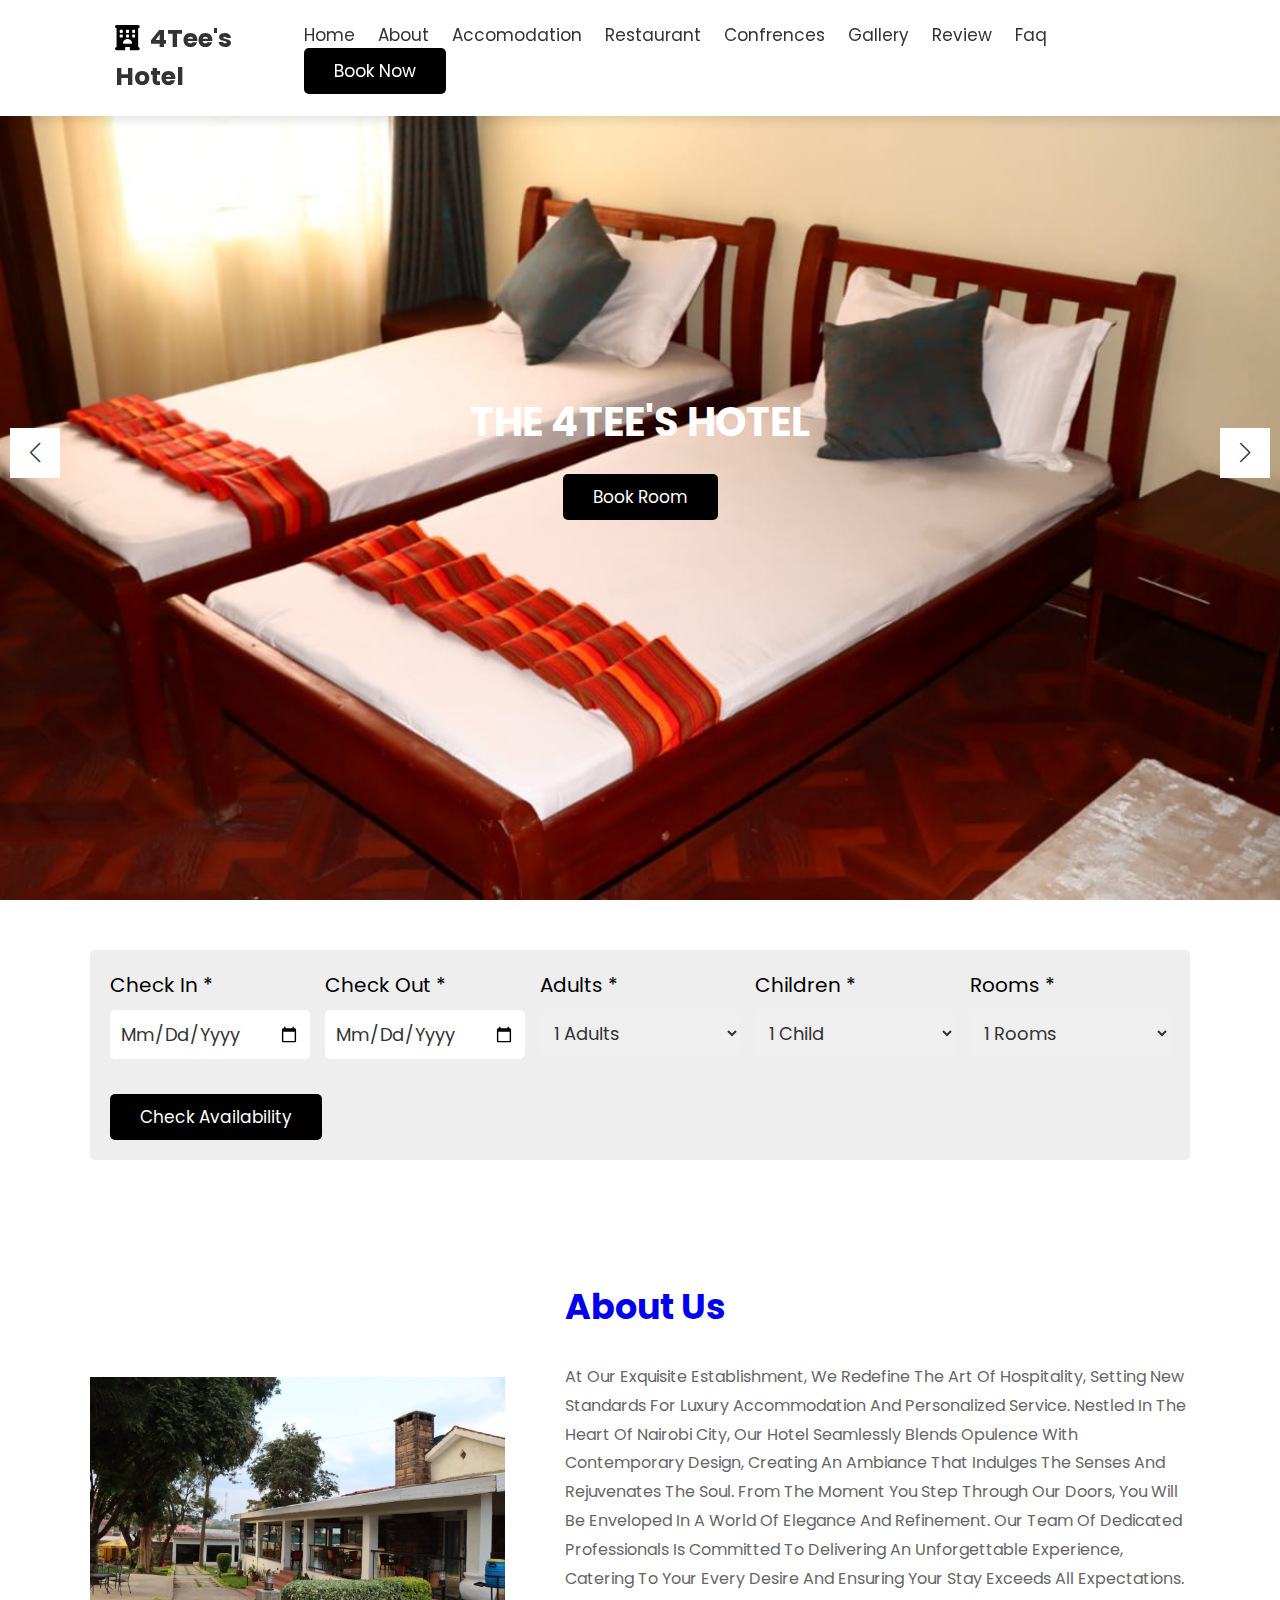
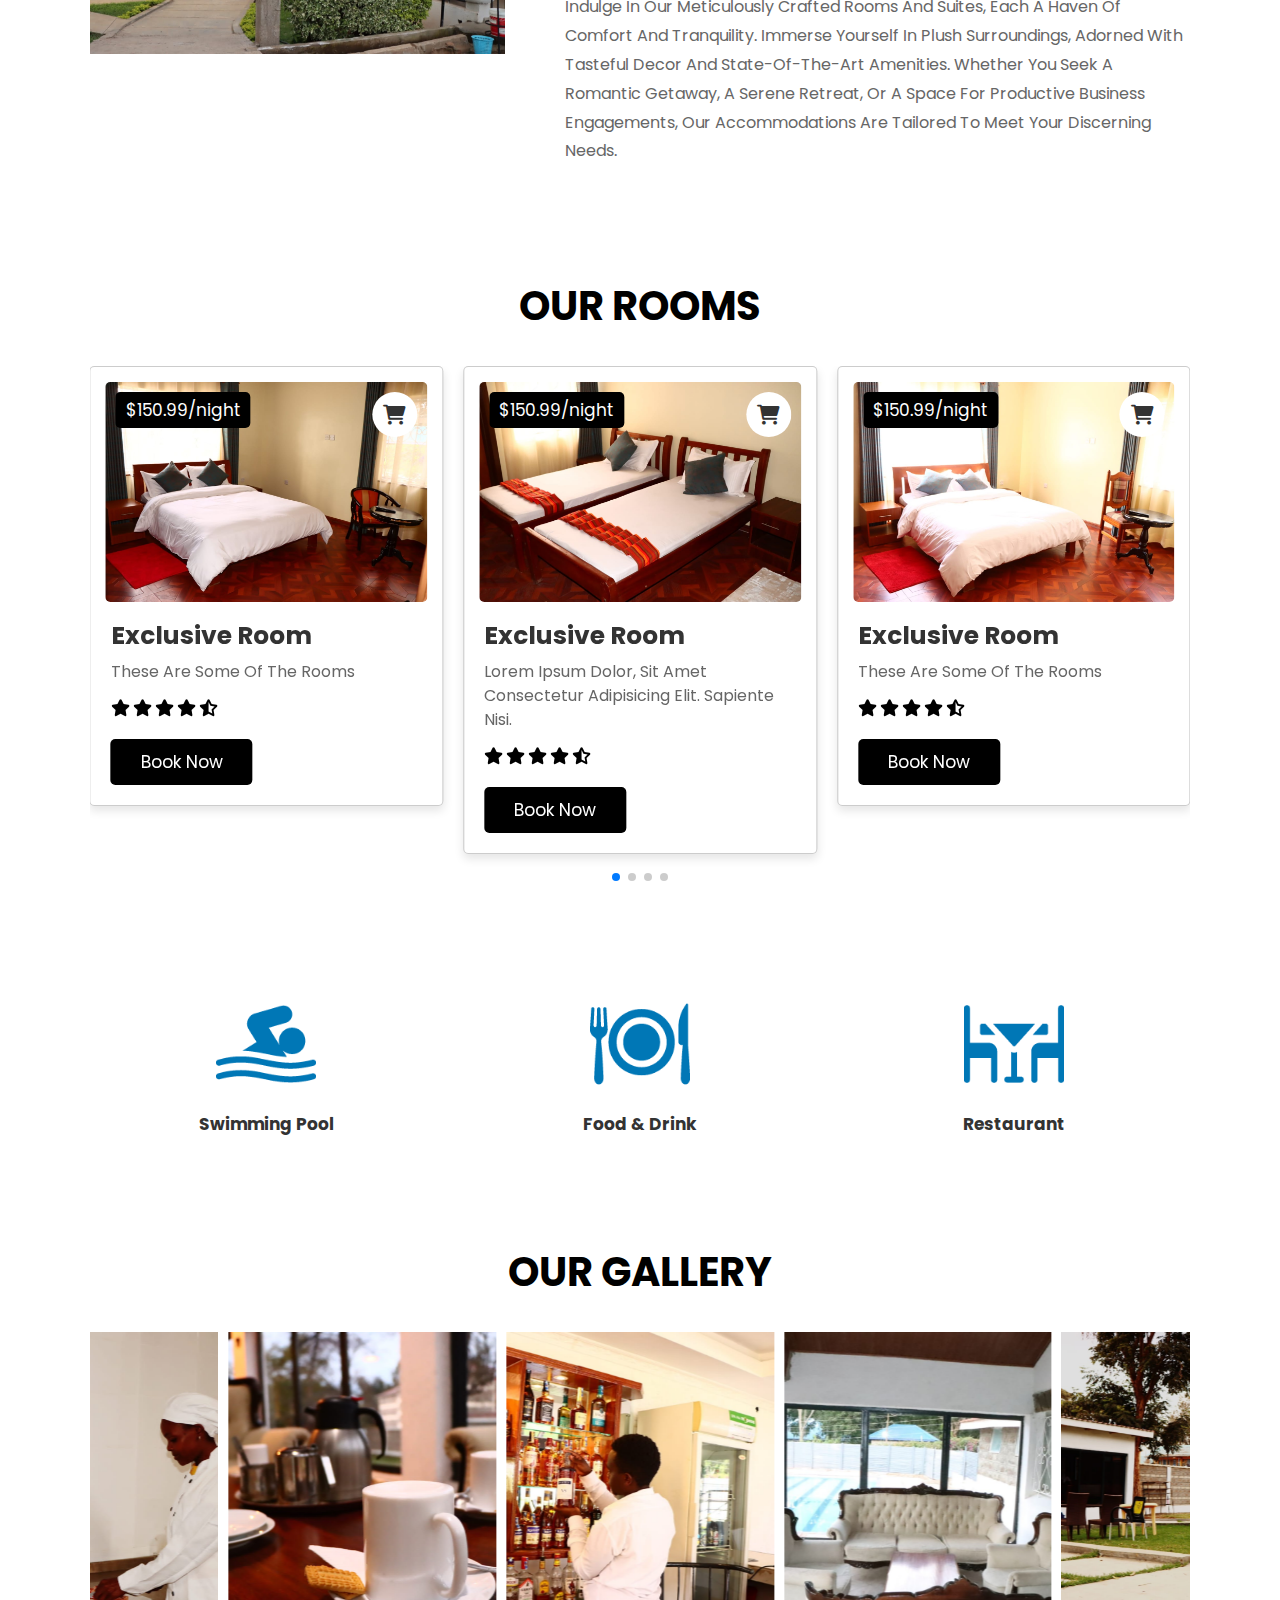
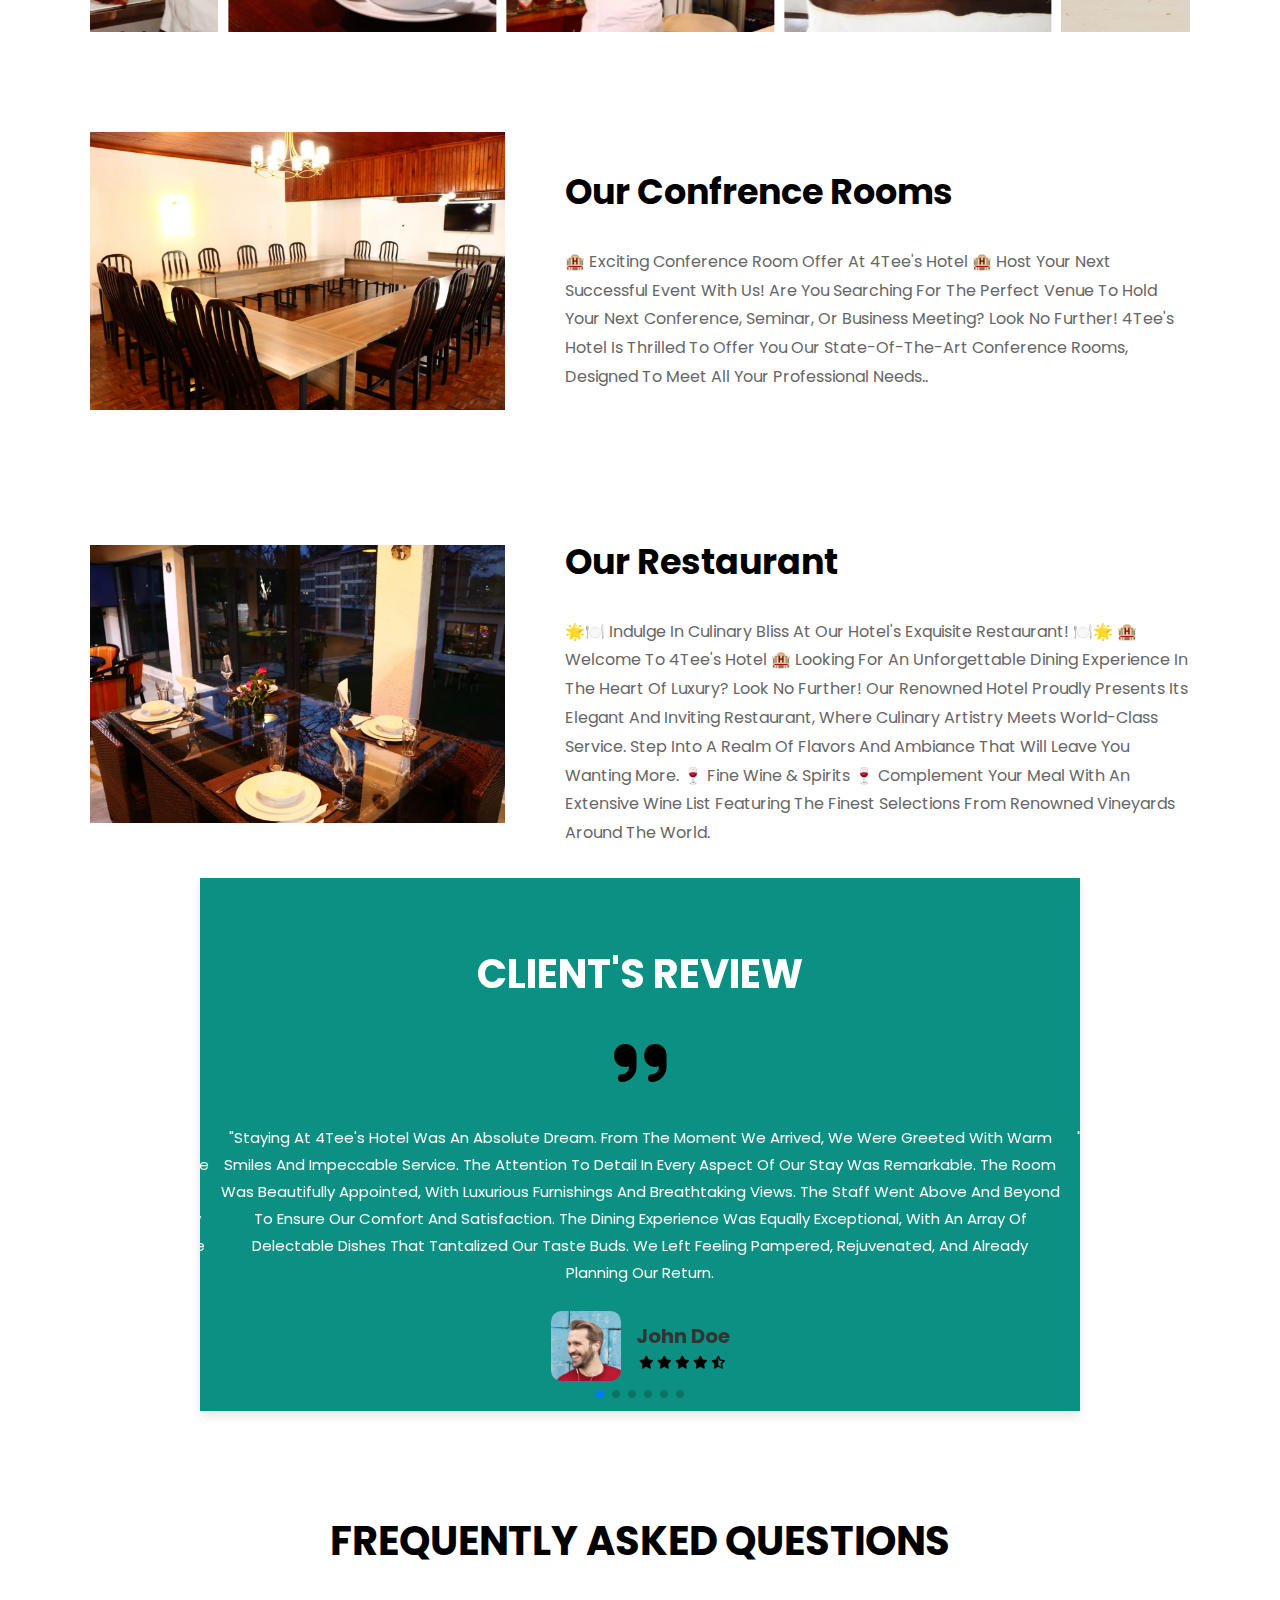
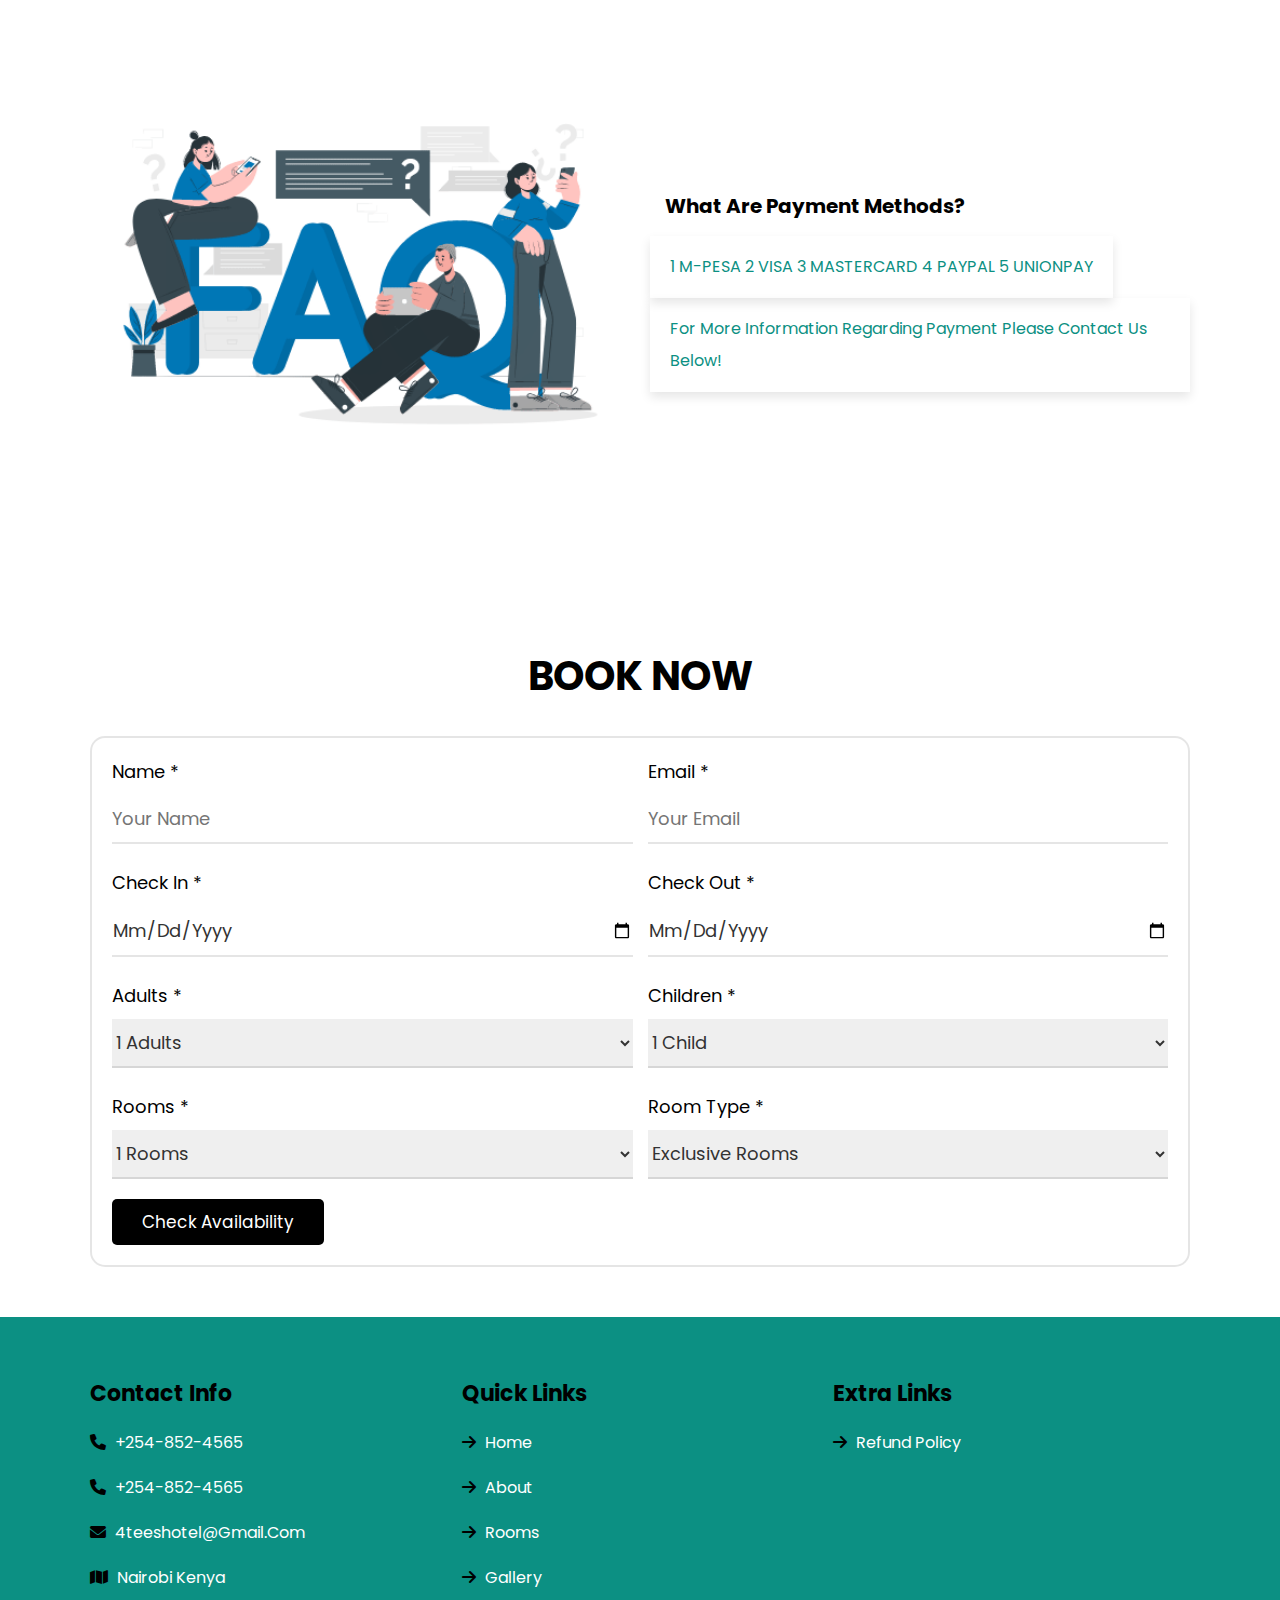
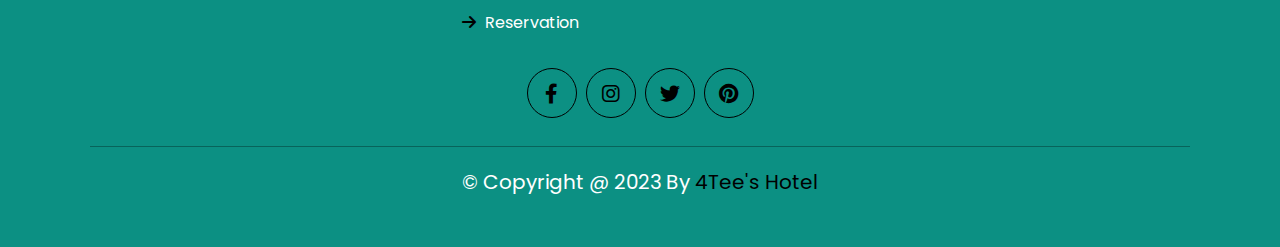
<file: index.html>
<!DOCTYPE html>
<html lang="en">
<head>
   <meta charset="UTF-8">
   <meta http-equiv="X-UA-Compatible" content="IE=edge">
   <meta name="viewport" content="width=device-width, initial-scale=1.0">
   <title>Hotel Website</title>
   <!-- font awesome cdn link  -->
   <link rel="stylesheet" href="https://cdnjs.cloudflare.com/ajax/libs/font-awesome/6.0.0/css/all.min.css">
   <!-- swiper js cdn link -->
   <link rel="stylesheet" href="https://cdn.jsdelivr.net/npm/swiper@9/swiper-bundle.min.css" />
    <!-- custom css link -->
   <link rel="stylesheet" href="style.css">
</head>
<body>

   <!-- header -->

   <header class="header">

      <a href="#" class="logo"> <i class="fas fa-hotel"></i> 4Tee's Hotel</a>

      <nav class="navbar">
         <a href="index.html">home</a>
         <a href="about.html">about</a>
         <a href="rooms.html">accomodation</a>
         <a href="index.html#restaurant">restaurant</a>
         <a href="index.html#confrences">confrences</a>
         <a href="gallery.html">gallery</a>
         <a href="index.html#review">review</a>
         <a href="index.html#faq">faq</a>
         <a href="reservation.html" class="btn"> book now</a>
      </nav>

      <div id="menu-btn" class="fas fa-bars"></div>

   </header>

   <!-- end -->

   <!-- home -->

   <section class="home" id="home">

      <div class="swiper home-slider">

         <div class="swiper-wrapper">

            <div class="swiper-slide slide" style="background: url(images/home-slide1.jpg) no-repeat;">
               <div class="content">
                  <h3>The 4Tee's Hotel</h3>
                  <a href="#" class="btn"> Book Room</a>
               </div>
            </div>

            <div class="swiper-slide slide" style="background: url(images/home-slide2.jpg) no-repeat;">
               <div class="content">
                  <h3>The 4Tee's Hotel</h3>
                  <a href="#" class="btn"> Book Room</a>
               </div>
            </div>

            <div class="swiper-slide slide" style="background: url(images/home-slide3.jpg) no-repeat;">
               <div class="content">
                  <h3>The 4Tee's Hotel</h3>
                  <a href="#" class="btn"> Book Room</a>
               </div>
            </div>

            <div class="swiper-slide slide" style="background: url(images/home-slide4.jpg) no-repeat;">
               <div class="content">
                  <h3>The 4Tee's Hotel</h3>
                  <a href="#" class="btn"> Book Room</a>
               </div>
            </div>

         </div>

         <div class="swiper-button-next"></div>
         <div class="swiper-button-prev"></div>

      </div>

   </section>

   <!-- end -->

   <!-- availability -->

   <section class="availability">

      <form action="">

         <div class="box">
            <p>check in <span>*</span></p>
            <input type="date" class="input">
         </div>

         <div class="box">
            <p>check out <span>*</span></p>
            <input type="date" class="input">
         </div>

         <div class="box">
            <p>adults <span>*</span></p>
            <select name="adults" id="" class="input">
               <option value="1">1 adults</option>
               <option value="2">2 adults</option>
               <option value="3">3 adults</option>
               <option value="4">4 adults</option>
               <option value="5">5 adults</option>
               <option value="6">6 adults</option>
            </select>
         </div>

         <div class="box">
            <p>children <span>*</span></p>
            <select name="child" id="" class="input">
               <option value="1">1 child</option>
               <option value="2">2 child</option>
               <option value="3">3 child</option>
               <option value="4">4 child</option>
               <option value="5">5 child</option>
               <option value="6">6 child</option>
            </select>
         </div>

         <div class="box">
            <p>rooms <span>*</span></p>
            <select name="rooms" id="" class="input">
               <option value="1">1 rooms</option>
               <option value="2">2 rooms</option>
               <option value="3">3 rooms</option>
               <option value="4">4 rooms</option>
               <option value="5">5 rooms</option>
               <option value="6">6 rooms</option>
            </select>
         </div>

         <input type="submit" value="check availability" class="btn">

      </form>

   </section>

   <!-- end -->


   <!-- about -->

   <section class="about" id="about">

      <div class="row">

         <div class="image">
            <img src="images\PHOTO-2023-07-20-13-29-14.jpg" alt="">
         </div>

         <div class="content">
            <h3><a href="about.html">about us</a></h3>
           <p>At our exquisite establishment, we redefine the art of hospitality, setting new standards for luxury accommodation and personalized service. Nestled in the heart of Nairobi City, our hotel seamlessly blends opulence with contemporary design, creating an ambiance that indulges the senses and rejuvenates the soul.

            From the moment you step through our doors, you will be enveloped in a world of elegance and refinement. Our team of dedicated professionals is committed to delivering an unforgettable experience, catering to your every desire and ensuring your stay exceeds all expectations.
            
            Indulge in our meticulously crafted rooms and suites, each a haven of comfort and tranquility. Immerse yourself in plush surroundings, adorned with tasteful decor and state-of-the-art amenities. Whether you seek a romantic getaway, a serene retreat, or a space for productive business engagements, our accommodations are tailored to meet your discerning needs.</p>
         </div>

      </div>

   </section>

   <!-- end -->

   <!-- room -->

   <section class="accomodation" id="accomodation">

      <h1 class="heading">our rooms</h1>

      <div class="swiper room-slider">

         <div class="swiper-wrapper">

            <div class="swiper-slide slide">
               <div class="image">
                  <span class="price">$150.99/night</span>
                  <img src="images/home-slide1.jpg" alt="">
                  <a href="#" class="fas fa-shopping-cart"></a>
               </div>
               <div class="content">
                  <h3>exclusive room</h3>
                  <p>Lorem ipsum dolor, sit amet consectetur adipisicing elit. Sapiente nisi.</p>
                  <div class="stars">
                     <i class="fas fa-star"></i>
                     <i class="fas fa-star"></i>
                     <i class="fas fa-star"></i>
                     <i class="fas fa-star"></i>
                     <i class="fas fa-star-half-alt"></i>
                  </div>
                  <a href="#" class="btn">book now</a>
               </div>
            </div>

            <div class="swiper-slide slide">
               <div class="image">
                  <span class="price">$150.99/night</span>
                  <img src="images/home-slide2.jpg" alt="">
                  <a href="#" class="fas fa-shopping-cart"></a>
               </div>
               <div class="content">
                  <h3>exclusive room</h3>
                  <p>These are some of the rooms</p>
                  <div class="stars">
                     <i class="fas fa-star"></i>
                     <i class="fas fa-star"></i>
                     <i class="fas fa-star"></i>
                     <i class="fas fa-star"></i>
                     <i class="fas fa-star-half-alt"></i>
                  </div>
                  <a href="#" class="btn">book now</a>
               </div>
            </div>

            <div class="swiper-slide slide">
               <div class="image">
                  <span class="price">$150.99/night</span>
                  <img src="images/home-slide3.jpg" alt="">
                  <a href="#" class="fas fa-shopping-cart"></a>
               </div>
               <div class="content">
                  <h3>exclusive room</h3>
                  <p>These are some of the rooms</p>
                  <div class="stars">
                     <i class="fas fa-star"></i>
                     <i class="fas fa-star"></i>
                     <i class="fas fa-star"></i>
                     <i class="fas fa-star"></i>
                     <i class="fas fa-star-half-alt"></i>
                  </div>
                  <a href="#" class="btn">book now</a>
               </div>
            </div>

            <div class="swiper-slide slide">
               <div class="image">
                  <span class="price">$150.99/night</span>
                  <img src="images/home-slide4.jpg" alt="">
                  <a href="#" class="fas fa-shopping-cart"></a>
               </div>
               <div class="content">
                  <h3>exclusive room</h3>
                  <p>These are some of the rooms</p>
                  <div class="stars">
                     <i class="fas fa-star"></i>
                     <i class="fas fa-star"></i>
                     <i class="fas fa-star"></i>
                     <i class="fas fa-star"></i>
                     <i class="fas fa-star-half-alt"></i>
                  </div>
                  <a href="#" class="btn">book now</a>
               </div>
            </div>

            

            

         </div>

         <div class="swiper-pagination"></div>

      </div>

   </section>

   <!-- end -->

   <!-- services -->

   <section class="services">

      <div class="box-container">

         <div class="box">
            <img src="images/service1.png" alt="">
            <h3>swimming pool</h3>
         </div>

         <div class="box">
            <img src="images/service2.png" alt="">
            <h3>food & drink</h3>
         </div>

         <div class="box">
            <img src="images/service3.png" alt="">
            <h3>restaurant</h3>
         </div>


      </div>

   </section>

   <!-- end -->

   <!-- gallery -->

   <section class="gallery" id="gallery">

      <h1 class="heading">our gallery</h1>

      <div class="swiper gallery-slider">

         <div class="swiper-wrapper">

            <div class="swiper-slide slide">
               <img src="images\PHOTO-2023-07-20-13-29-15 (1).jpg" alt="">
               <div class="icon">
                  <i class="fas fa-magnifying-glass-plus"></i>
               </div>
            </div>

            <div class="swiper-slide slide">
               <img src="images\PHOTO-2023-07-20-13-29-14 (2).jpg" alt="">
               <div class="icon">
                  <i class="fas fa-magnifying-glass-plus"></i>
               </div>
            </div>

            <div class="swiper-slide slide">
               <img src="images\PHOTO-2022-10-02-23-33-52.jpg" alt="">
               <div class="icon">
                  <i class="fas fa-magnifying-glass-plus"></i>
               </div>
            </div>

            <div class="swiper-slide slide">
               <img src="images\PHOTO-2022-10-02-23-33-47.jpg" alt="">
               <div class="icon">
                  <i class="fas fa-magnifying-glass-plus"></i>
               </div>
            </div>

            <div class="swiper-slide slide">
               <img src="images\PHOTO-2022-10-02-23-33-48 (2).jpg" alt="">
               <div class="icon">
                  <i class="fas fa-magnifying-glass-plus"></i>
               </div>
            </div>

            <div class="swiper-slide slide">
               <img src="images\PHOTO-2022-10-02-23-33-47 (1).jpg" alt="">
               <div class="icon">
                  <i class="fas fa-magnifying-glass-plus"></i>
               </div>
            </div>

         </div>

      </div>

   </section>

   <!-- end -->
  
   <!--confrences-->
   <section class="confrences" id="confrences">

      <div class="row">

         <div class="image">
            <img src="images\PHOTO-2023-07-20-13-29-17.jpg" alt="">
         </div>

         <div class="content">
            <h3>our confrence rooms</h3>
           <p>🏨 Exciting Conference Room Offer at 4Tee's hotel 🏨

            Host Your Next Successful Event with Us!
            
            Are you searching for the perfect venue to hold your next conference, seminar, or business meeting? Look no further! 4Tee's Hotel is thrilled to offer you our state-of-the-art conference rooms, designed to meet all your professional needs..</p>
         </div>

      </div>

   </section>

     <!--end-->
      
     <section class="restaurant" id="restaurant">

      <div class="row">

         <div class="image">
            <img src="images\PHOTO-2023-07-20-13-29-19 (1).jpg" alt="">
         </div>

         <div class="content">
            <h3>our restaurant</h3>
           <p>🌟🍽️ Indulge in Culinary Bliss at Our Hotel's Exquisite Restaurant! 🍽️🌟

            🏨 Welcome to 4Tee's hotel 🏨
            
            Looking for an unforgettable dining experience in the heart of luxury? Look no further! Our renowned hotel proudly presents its elegant and inviting restaurant, where culinary artistry meets world-class service. Step into a realm of flavors and ambiance that will leave you wanting more.
         
            🍷 Fine Wine & Spirits 🍷

             Complement your meal with an extensive wine list featuring the finest selections from renowned vineyards around the world.</p>
         </div>

      </div>

   </section>


   <!-- review -->

   <section class="review" id="review">

      <div class="swiper review-slider">
         <div class="swiper-wrapper">

            <div class="swiper-slide slide">
               <h2 class="heading">client's review</h2>
               <i class="fas fa-quote-right"></i>
               <p>"Staying at 4Tee's hotel was an absolute dream. From the moment we arrived, we were greeted with warm smiles and impeccable service. The attention to detail in every aspect of our stay was remarkable. The room was beautifully appointed, with luxurious furnishings and breathtaking views. The staff went above and beyond to ensure our comfort and satisfaction. The dining experience was equally exceptional, with an array of delectable dishes that tantalized our taste buds. We left feeling pampered, rejuvenated, and already planning our return.</p>
               <div class="user">
                  <img src="images/pic-1.png" alt="">
                  <div class="user-info">
                     <h3>john doe</h3>
                     <div class="stars">
                        <i class="fas fa-star"></i>
                        <i class="fas fa-star"></i>
                        <i class="fas fa-star"></i>
                        <i class="fas fa-star"></i>
                        <i class="fas fa-star-half-alt"></i>
                     </div>
                  </div>
               </div>
            </div>

            <div class="swiper-slide slide">
               <h2 class="heading">client's review</h2>
               <i class="fas fa-quote-right"></i>
               <p>"I have had the pleasure of staying at numerous luxury hotels around the world, but 4Tee's hotel truly stands out. The level of service provided by the staff was unparalleled. They anticipated our every need and flawlessly executed every request. The attention to detail was extraordinary, from the personalized welcome amenities to the nightly turndown service. The facilities were exquisite, and the spa was a haven of relaxation. This hotel truly knows how to create a memorable and indulgent experience."</p>
               <div class="user">
                  <img src="images/pic-2.png" alt="">
                  <div class="user-info">
                     <h3>Harry liam</h3>
                     <div class="stars">
                        <i class="fas fa-star"></i>
                        <i class="fas fa-star"></i>
                        <i class="fas fa-star"></i>
                        <i class="fas fa-star"></i>
                        <i class="fas fa-star-half-alt"></i>
                     </div>
                  </div>
               </div>
            </div>

            <div class="swiper-slide slide">
               <h2 class="heading">client's review</h2>
               <i class="fas fa-quote-right"></i>
               <p>"Our stay at 4Tee's hotel  exceeded all expectations. The hotel's stunning architecture and elegant interiors immediately captured our attention. The staff's warm hospitality made us feel like VIPs from the moment we stepped in. The room was spacious, beautifully designed, and equipped with top-of-the-line amenities. We dined at their signature restaurant and were blown away by the culinary artistry and flavors. The location was also perfect, with easy access to the city's attractions. It was an unforgettable experience, and we highly recommend this hotel to anyone seeking a luxurious retreat."</p>
               <div class="user">
                  <img src="images/pic-3.png" alt="">
                  <div class="user-info">
                     <h3>Leon styles</h3>
                     <div class="stars">
                        <i class="fas fa-star"></i>
                        <i class="fas fa-star"></i>
                        <i class="fas fa-star"></i>
                        <i class="fas fa-star"></i>
                        <i class="fas fa-star-half-alt"></i>
                     </div>
                  </div>
               </div>
            </div>

            <div class="swiper-slide slide">
               <h2 class="heading">client's review</h2>
               <i class="fas fa-quote-right"></i>
               <p>"4Tee's hotel is the epitome of luxury. From the moment we arrived, we were treated like royalty. The staff anticipated our every need, and their attention to detail was impeccable. The hotel's decor exuded elegance and sophistication, creating an ambiance of opulence. Our suite was a haven of comfort, with plush furnishings and panoramic views of the city. The hotel's amenities, including the spa and fitness center, were world-class. Every aspect of our stay was flawless, and we can't wait to return to this exceptional hotel."!</p>
               <div class="user">
                  <img src="images/pic-4.png" alt="">
                  <div class="user-info">
                     <h3>Camille Roberts</h3>
                     <div class="stars">
                        <i class="fas fa-star"></i>
                        <i class="fas fa-star"></i>
                        <i class="fas fa-star"></i>
                        <i class="fas fa-star"></i>
                        <i class="fas fa-star-half-alt"></i>
                     </div>
                  </div>
               </div>
            </div>

            <div class="swiper-slide slide">
               <h2 class="heading">client's review</h2>
               <i class="fas fa-quote-right"></i>
               <p>"I recently had the pleasure of hosting a corporate event at 4Tee's Hotel, and it was a resounding success. The event planning team demonstrated utmost professionalism, assisting us every step of the way. The venue was stunning, equipped with state-of-the-art technology and flexible spaces. The catering exceeded our expectations, with a delectable menu that catered to all dietary preferences. Our guests were impressed by the attention to detail and the flawless execution of the event. I highly recommend La viva for any corporate gathering or special occasion."</p>
               <div class="user">
                  <img src="images/pic-5.png" alt="">
                  <div class="user-info">
                     <h3>Kendall Schmidt</h3>
                     <div class="stars">
                        <i class="fas fa-star"></i>
                        <i class="fas fa-star"></i>
                        <i class="fas fa-star"></i>
                        <i class="fas fa-star"></i>
                        <i class="fas fa-star-half-alt"></i>
                     </div>
                  </div>
               </div>
            </div>

            <div class="swiper-slide slide">
               <h2 class="heading">client's review</h2>
               <i class="fas fa-quote-right"></i>
               <p>"I recently had the pleasure of hosting a corporate event at 4Tee's Hotel, and it was a resounding success. The event planning team demonstrated utmost professionalism, assisting us every step of the way. The venue was stunning, equipped with state-of-the-art technology and flexible spaces. The catering exceeded our expectations, with a delectable menu that catered to all dietary preferences. Our guests were impressed by the attention to detail and the flawless execution of the event. I highly recommend La viva for any corporate gathering or special occasion."!</p>
               <div class="user">
                  <img src="images/pic-6.png" alt="">
                  <div class="user-info">
                     <h3>Jane Lee</h3>
                     <div class="stars">
                        <i class="fas fa-star"></i>
                        <i class="fas fa-star"></i>
                        <i class="fas fa-star"></i>
                        <i class="fas fa-star"></i>
                        <i class="fas fa-star-half-alt"></i>
                     </div>
                  </div>
               </div>
            </div>

         </div>
         <div class="swiper-pagination"></div>
      </div>

   </section>

   <!-- end -->

   <!-- faq -->

   <section class="faqs" id="faq">

      <h1 class="heading">frequently asked questions</h1>

      <div class="row">

         <div class="image">
            <img src="images/FAQs.gif" alt="">
         </div>

         <div class="content">

            <div class="box active">
               <h3>what are payment methods?</h3>
               <p>
                  1 M-PESA   
                  2 VISA  
                  3 MASTERCARD  
                  4 PAYPAL  
                  5 UNIONPAY
               </p>
            
             <p>For more information regarding payment please contact us below!</p>
      </div>

   </section>

   <!-- end -->

   <!-- reservation -->

   <section class="reservation" id="reservation">

      <h1 class="heading">book now</h1>

      <form action="">

         <div class="container">

            <div class="box">
               <p>name <span>*</span></p>
               <input type="text" class="input" placeholder="Your Name">
            </div>

            <div class="box">
               <p>email <span>*</span></p>
               <input type="text" class="input" placeholder="Your Email">
            </div>

            <div class="box">
               <p>check in <span>*</span></p>
               <input type="date" class="input">
            </div>

            <div class="box">
               <p>check out <span>*</span></p>
               <input type="date" class="input">
            </div>

            <div class="box">
               <p>adults <span>*</span></p>
               <select name="adults" class="input">
                  <option value="1">1 adults</option>
                  <option value="2">2 adults</option>
                  <option value="3">3 adults</option>
                  <option value="4">4 adults</option>
                  <option value="5">5 adults</option>
                  <option value="6">6 adults</option>
               </select>
            </div>

            <div class="box">
               <p>children <span>*</span></p>
               <select name="child" class="input">
                  <option value="1">1 child</option>
                  <option value="2">2 child</option>
                  <option value="3">3 child</option>
                  <option value="4">4 child</option>
                  <option value="5">5 child</option>
                  <option value="6">6 child</option>
               </select>
            </div>

            <div class="box">
               <p>rooms <span>*</span></p>
               <select name="rooms" class="input">
                  <option value="1">1 rooms</option>
                  <option value="2">2 rooms</option>
                  <option value="3">3 rooms</option>
                  <option value="4">4 rooms</option>
                  <option value="5">5 rooms</option>
                  <option value="6">6 rooms</option>
               </select>
            </div>

            <div class="box">
               <p>room type <span>*</span></p>
               <select name="type" class="input">
                  <option value="1">exclusive rooms</option>
                  <option value="2">family rooms</option>
                  <option value="3">daily rooms</option>
                  <option value="4">panoramic rooms</option>
               </select>
            </div>
   
         </div>

         <input type="submit" value="check availability" class="btn">

      </form>

   </section>

   <!-- end -->

   <!-- footer -->

   <section class="footer">

      <div class="box-container">

         <div class="box">
            <h3>contact info</h3>
            <a href="#"> <i class="fas fa-phone"></i> +254-852-4565 </a>
            <a href="#"> <i class="fas fa-phone"></i> +254-852-4565</a>
            <a href="#"> <i class="fas fa-envelope"></i> 4teeshotel@gmail.com</a>
            <a href="#"> <i class="fas fa-map"></i> Nairobi Kenya</a>
         </div>

         <div class="box">
            <h3>quick links</h3>
            <a href="#"> <i class="fas fa-arrow-right"></i> home</a>
            <a href="#"> <i class="fas fa-arrow-right"></i> about</a>
            <a href="#"> <i class="fas fa-arrow-right"></i> rooms</a>
            <a href="#"> <i class="fas fa-arrow-right"></i> gallery</a>
            <a href="#"> <i class="fas fa-arrow-right"></i> reservation</a>
         </div>

         <div class="box">
            <h3>extra links</h3>
            <a href="#"> <i class="fas fa-arrow-right"></i> refund policy</a>
         </div>

      </div>

      <div class="share">
         <a href="#" class="fab fa-facebook-f"></a>
         <a href="#" class="fab fa-instagram"></a>
         <a href="#" class="fab fa-twitter"></a>
         <a href="#" class="fab fa-pinterest"></a>
      </div>

      <div class="credit">&copy; copyright @ 2023 by <span>4Tee's Hotel</span></div>

   </section>

   <!-- end -->


















   <script src="https://cdn.jsdelivr.net/npm/swiper@9/swiper-bundle.min.js"></script>

   <script src="script.js"></script>

</body>
</html>
</file>
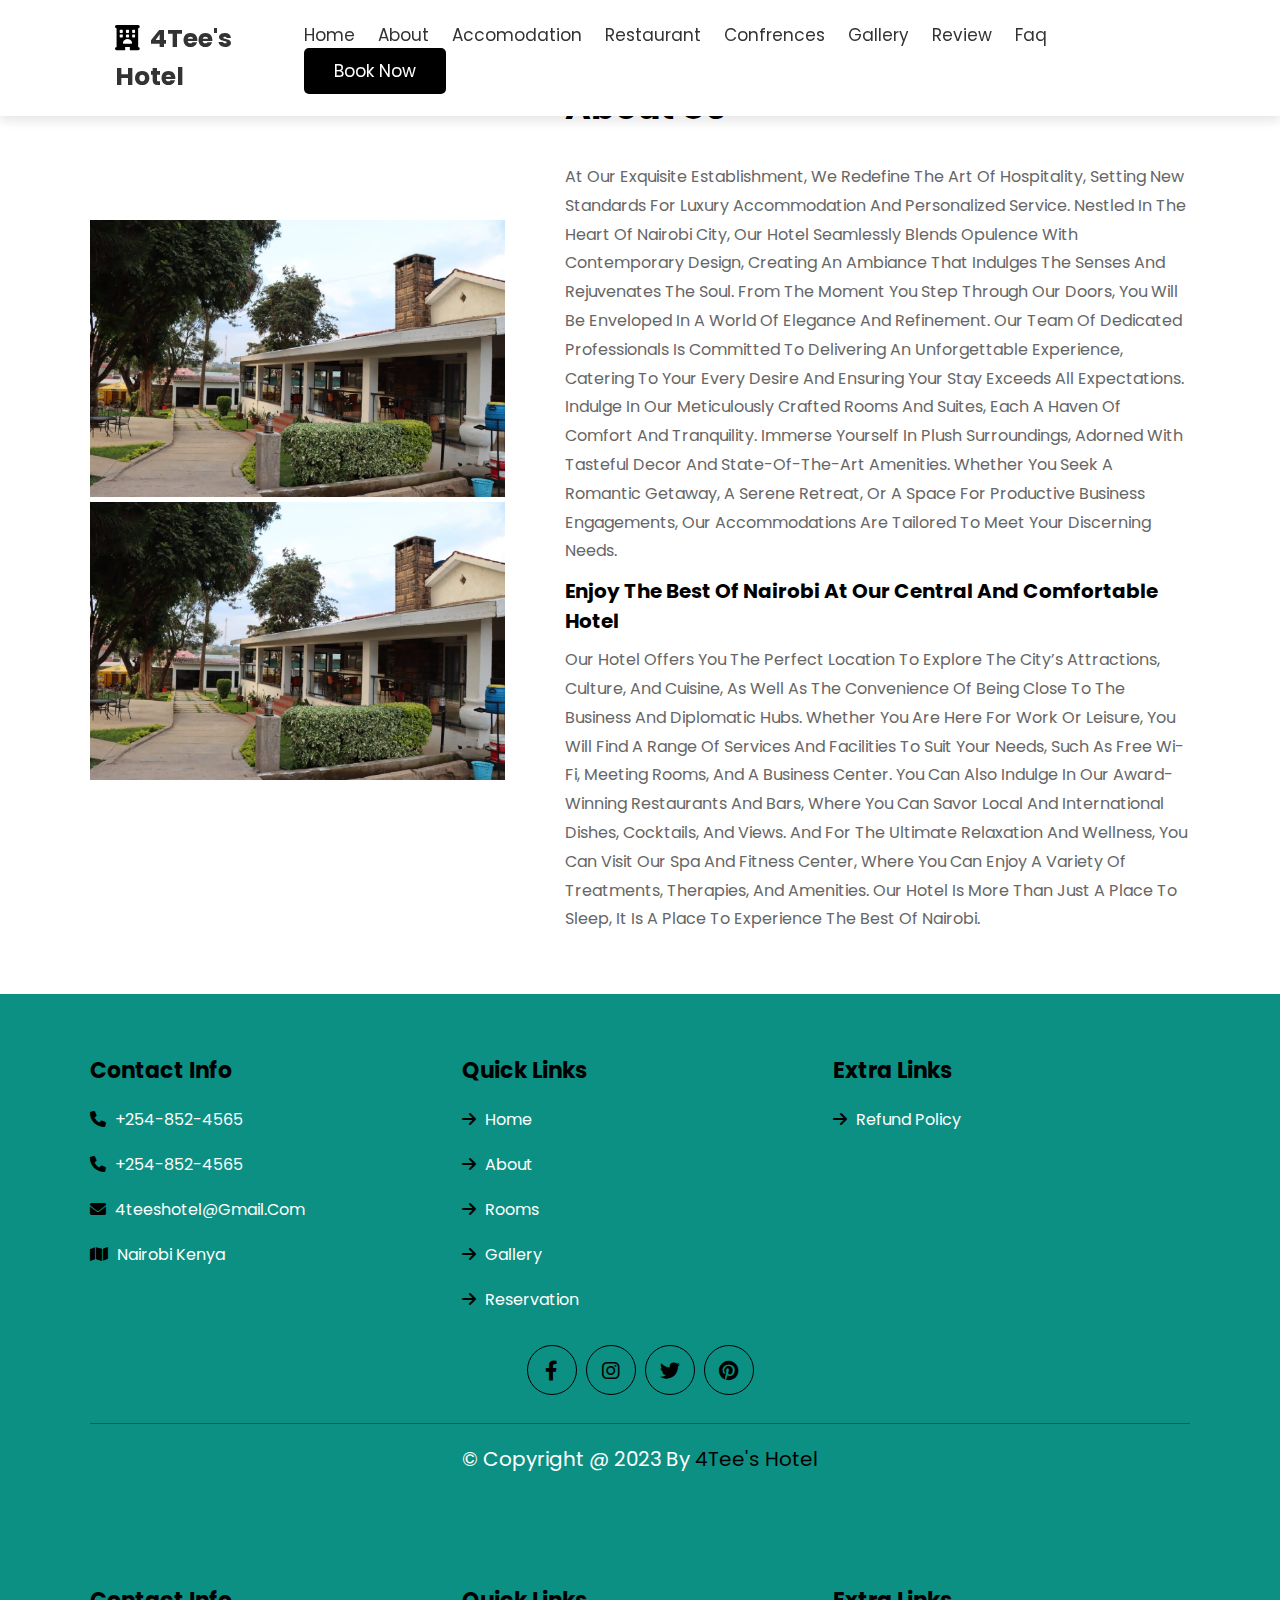
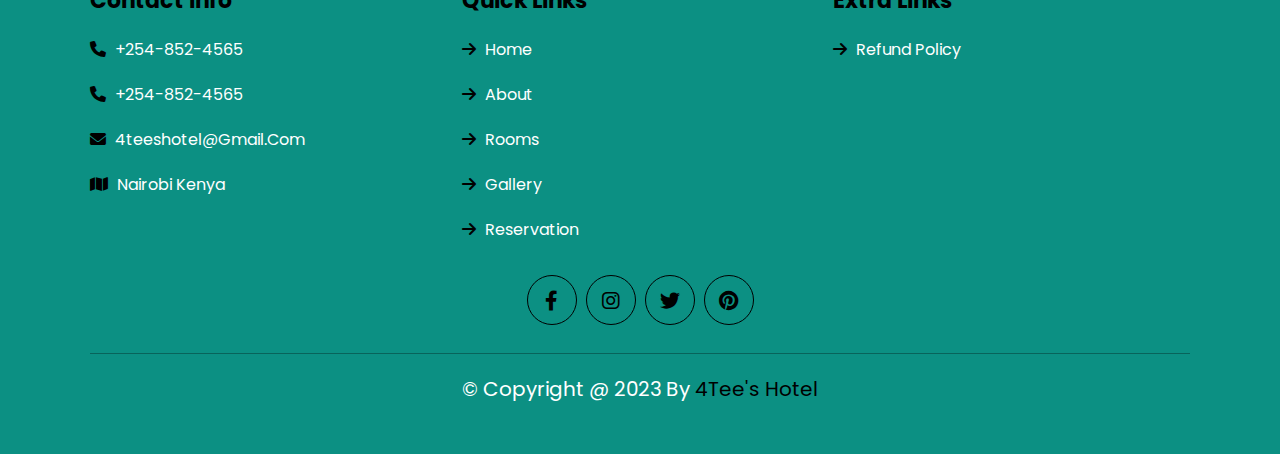
<file: about.html>
<!DOCTYPE html>
<html lang="en">
<head>
    <meta charset="UTF-8">
    <meta http-equiv="X-UA-Compatible" content="IE=edge">
    <meta name="viewport" content="width=device-width, initial-scale=1.0">
    <title>Hotel Website</title>
    <!-- font awesome cdn link  -->
    <link rel="stylesheet" href="https://cdnjs.cloudflare.com/ajax/libs/font-awesome/6.0.0/css/all.min.css">
    <!-- swiper js cdn link -->
    <link rel="stylesheet" href="https://cdn.jsdelivr.net/npm/swiper@9/swiper-bundle.min.css" />
        <!-- custom css link -->
    <link rel="stylesheet" href="style.css">
    <style>
      section .row{
         margin-top: 10px;
      }
    </style>
</head>
<body>

   <!-- header -->

   <header class="header">

    <a href="#" class="logo"> <i class="fas fa-hotel"></i> 4Tee's Hotel</a>

    <nav class="navbar">
      <a href="index.html">home</a>
      <a href="about.html">about</a>
      <a href="rooms.html">accomodation</a>
      <a href="index.html#restaurant">restaurant</a>
      <a href="index.html#confrences">confrences</a>
      <a href="gallery.html">gallery</a>
      <a href="index.html#review">review</a>
      <a href="index.html#faq">faq</a>
      <a href="reservation.html" class="btn"> book now</a>
    </nav>

    <div id="menu-btn" class="fas fa-bars"></div>

    </header>
    <!-- end -->

    <section class="about" id="about">

        <div class="row">
  
            <div class="image">
                <img src="images\PHOTO-2023-07-20-13-29-14.jpg" alt="">
                <img src="images\PHOTO-2023-07-20-13-29-14.jpg" alt="">
            </div>
  
           <div class="content">
                <h3>about us</h3>
                <p>At our exquisite establishment, we redefine the art of hospitality, setting new standards for luxury accommodation and personalized service. Nestled in the heart of Nairobi City, our hotel seamlessly blends opulence with contemporary design, creating an ambiance that indulges the senses and rejuvenates the soul.

                From the moment you step through our doors, you will be enveloped in a world of elegance and refinement. Our team of dedicated professionals is committed to delivering an unforgettable experience, catering to your every desire and ensuring your stay exceeds all expectations.
                
                Indulge in our meticulously crafted rooms and suites, each a haven of comfort and tranquility. Immerse yourself in plush surroundings, adorned with tasteful decor and state-of-the-art amenities. Whether you seek a romantic getaway, a serene retreat, or a space for productive business engagements, our accommodations are tailored to meet your discerning needs.</p>

                <h1>Enjoy The Best Of Nairobi At Our Central And Comfortable Hotel</h1>
                <p>Our hotel offers you the perfect location to explore the city’s attractions, culture, and cuisine, 
                as well as the convenience of being close to the business and diplomatic hubs. 
                Whether you are here for work or leisure, you will find a range of services and facilities to suit your needs, such as free Wi-Fi, 
                meeting rooms, and a business center. 
                You can also indulge in our award-winning restaurants and bars, where you can savor local and international dishes, 
                cocktails, and views. And for the ultimate relaxation and wellness, 
                you can visit our spa and fitness center, where you can enjoy a variety of treatments, 
                therapies, and amenities. Our hotel is more than just a place to sleep, 
                it is a place to experience the best of Nairobi.</p>

                

           </div>

        </div>
  
     </section>

     <section class="footer">

        <div class="box-container">
  
           <div class="box">
              <h3>contact info</h3>
              <a href="#"> <i class="fas fa-phone"></i> +254-852-4565 </a>
              <a href="#"> <i class="fas fa-phone"></i> +254-852-4565</a>
              <a href="#"> <i class="fas fa-envelope"></i> 4teeshotel@gmail.com</a>
              <a href="#"> <i class="fas fa-map"></i> Nairobi Kenya</a>
           </div>
  
           <div class="box">
              <h3>quick links</h3>
              <a href="#"> <i class="fas fa-arrow-right"></i> home</a>
              <a href="#"> <i class="fas fa-arrow-right"></i> about</a>
              <a href="#"> <i class="fas fa-arrow-right"></i> rooms</a>
              <a href="#"> <i class="fas fa-arrow-right"></i> gallery</a>
              <a href="#"> <i class="fas fa-arrow-right"></i> reservation</a>
           </div>
  
           <div class="box">
              <h3>extra links</h3>
              <a href="#"> <i class="fas fa-arrow-right"></i> refund policy</a>
           </div>
  
        </div>
  
        <div class="share">
           <a href="#" class="fab fa-facebook-f"></a>
           <a href="#" class="fab fa-instagram"></a>
           <a href="#" class="fab fa-twitter"></a>
           <a href="#" class="fab fa-pinterest"></a>
        </div>
  
        <div class="credit">&copy; copyright @ 2023 by <span>4Tee's Hotel</span></div>
  
     </section>
  
     <!-- end -->

     <section class="footer">

      <div class="box-container">

         <div class="box">
            <h3>contact info</h3>
            <a href="#"> <i class="fas fa-phone"></i> +254-852-4565 </a>
            <a href="#"> <i class="fas fa-phone"></i> +254-852-4565</a>
            <a href="#"> <i class="fas fa-envelope"></i> 4teeshotel@gmail.com</a>
            <a href="#"> <i class="fas fa-map"></i> Nairobi Kenya</a>
         </div>

         <div class="box">
            <h3>quick links</h3>
            <a href="index.html"> <i class="fas fa-arrow-right"></i> home</a>
            <a href="about.html"> <i class="fas fa-arrow-right"></i> about</a>
            <a href="rooms.html"> <i class="fas fa-arrow-right"></i> rooms</a>
            <a href="gallery.html"> <i class="fas fa-arrow-right"></i> gallery</a>
            <a href="reservation.html"> <i class="fas fa-arrow-right"></i> reservation</a>
         </div>

         <div class="box">
            <h3>extra links</h3>
            <a href="#"> <i class="fas fa-arrow-right"></i> refund policy</a>
         </div>

      </div>

      <div class="share">
         <a href="#" class="fab fa-facebook-f"></a>
         <a href="#" class="fab fa-instagram"></a>
         <a href="#" class="fab fa-twitter"></a>
         <a href="#" class="fab fa-pinterest"></a>
      </div>

      <div class="credit">&copy; copyright @ 2023 by <span>4Tee's Hotel</span></div>
      

   </section>

   <!-- end -->
</body>
</html>
</file>
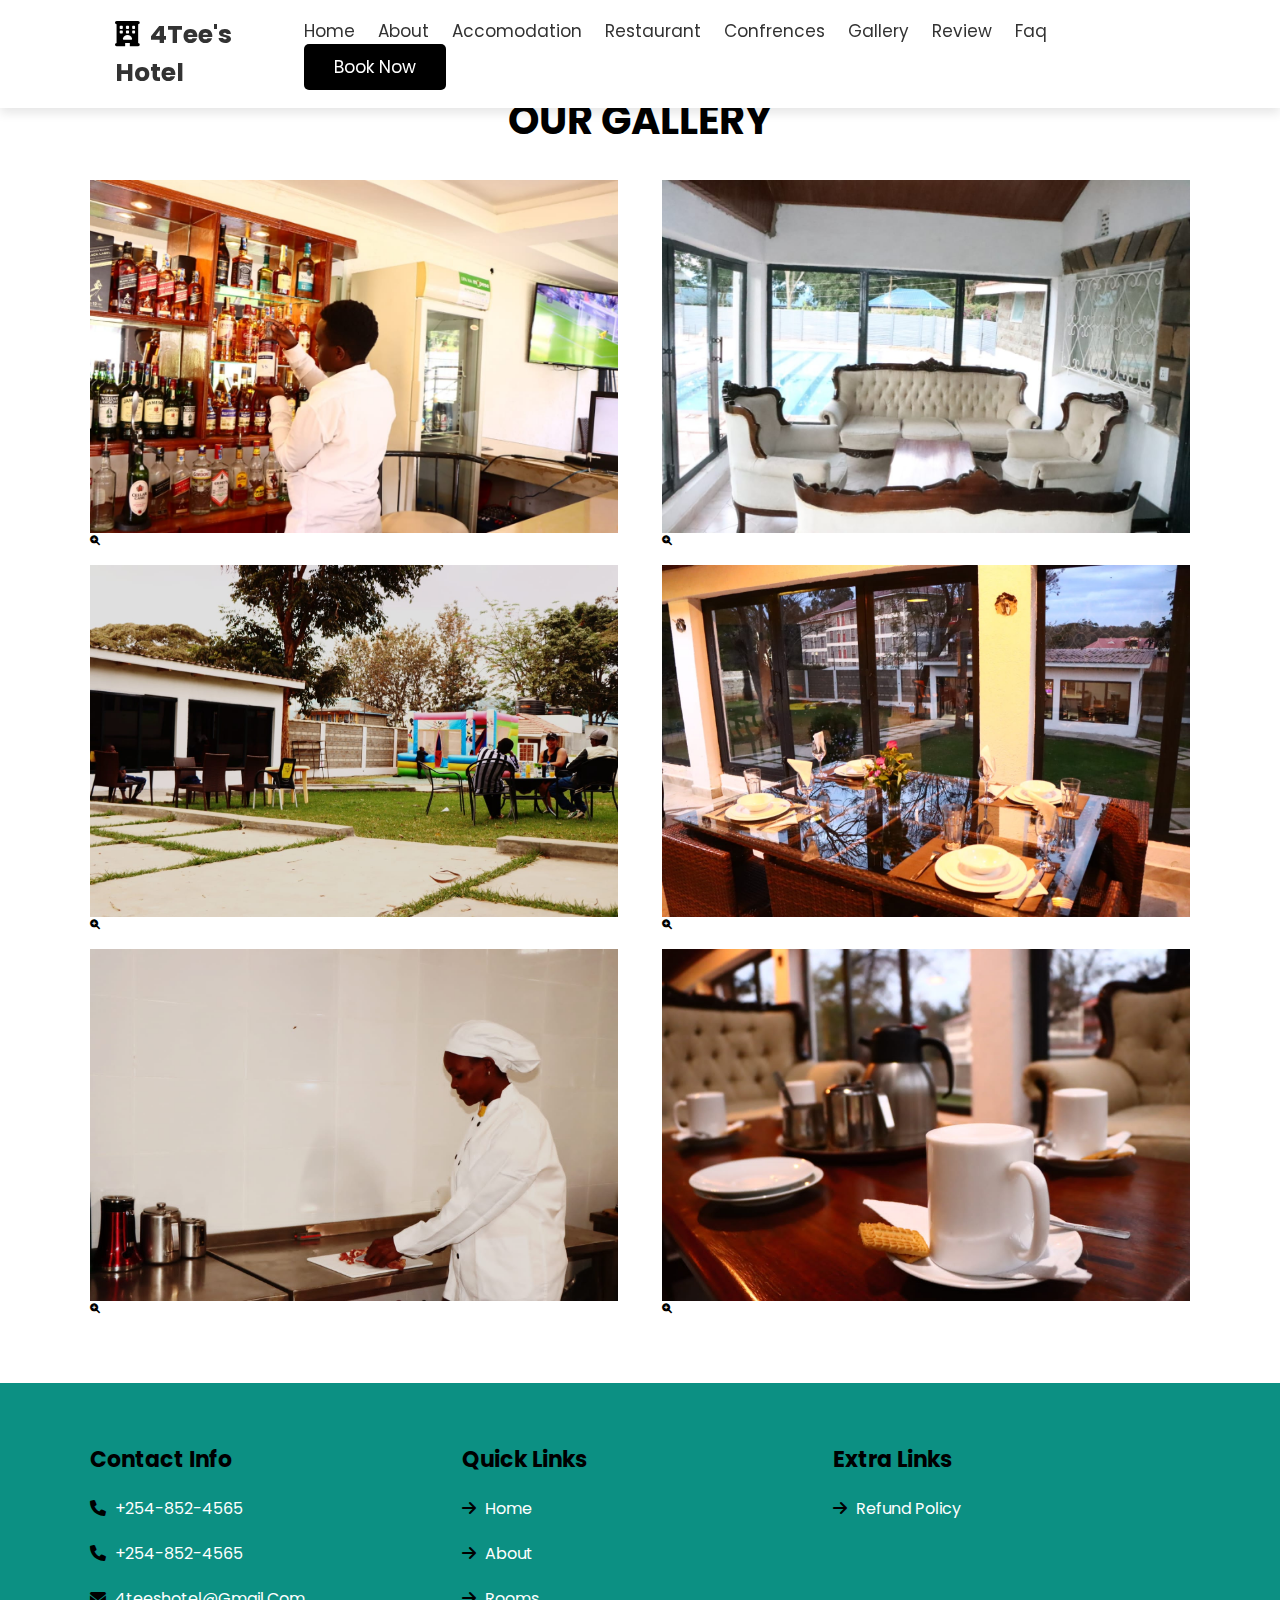
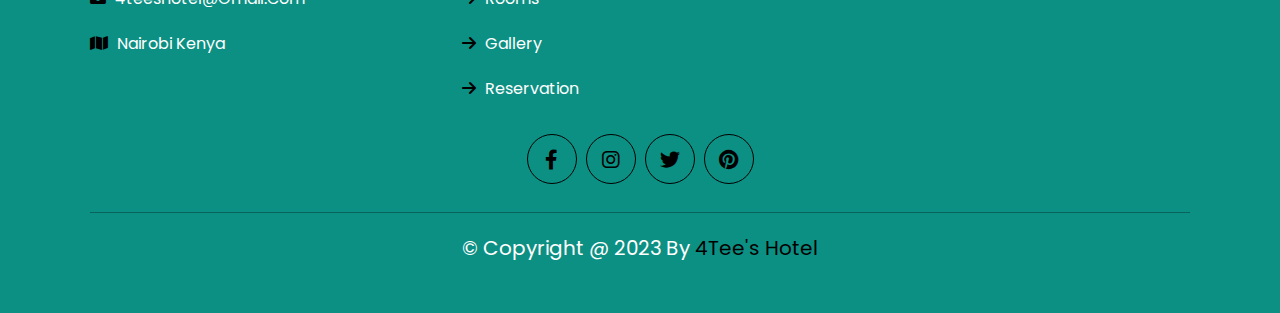
<file: gallery.html>
<!DOCTYPE html>
<html lang="en">
<head>
    <meta charset="UTF-8">
    <meta http-equiv="X-UA-Compatible" content="IE=edge">
    <meta name="viewport" content="width=device-width, initial-scale=1.0">
    <title>Hotel Website</title>
    <!-- font awesome cdn link  -->
    <link rel="stylesheet" href="https://cdnjs.cloudflare.com/ajax/libs/font-awesome/6.0.0/css/all.min.css">
    <!-- swiper js cdn link -->
    <link rel="stylesheet" href="https://cdn.jsdelivr.net/npm/swiper@9/swiper-bundle.min.css" />
        <!-- custom css link -->
    <link rel="stylesheet" href="style.css">

    <style>
        .gallery .heading{
            margin-top: 40px;
            
        }
        
        header{
            height: 12%;

        }
        .gallery{
            height: 85%;
        }
        .footer{
            height: 3%;
        }
        .image-container {
            display: flex;
            flex-wrap: wrap;
            justify-content: space-between; /* Adjust as needed */
        }

        .image {
            width: 48%; /* Adjust as needed, this will leave some space between images */
            margin-bottom: 16px; /* Adjust as needed */
            position: relative;
        }

        .image img {
            width: 100%;
            height: auto;
            display: block;
        }

    </style>
</head>
<body>

   <!-- header -->

   <header class="header">

    <a href="#" class="logo"> <i class="fas fa-hotel"></i> 4Tee's Hotel</a>

    <nav class="navbar">
        <a href="index.html">home</a>
        <a href="about.html">about</a>
        <a href="rooms.html">accomodation</a>
        <a href="index.html#restaurant">restaurant</a>
        <a href="index.html#confrences">confrences</a>
        <a href="gallery.html">gallery</a>
        <a href="index.html#review">review</a>
        <a href="index.html#faq">faq</a>
        <a href="reservation.html" class="btn"> book now</a>
    </nav>

    <div id="menu-btn" class="fas fa-bars"></div>

    </header>
    <!-- end -->
    <!-- gallery -->

    <section class="gallery" id="gallery">

    <h1 class="heading">our gallery</h1>

        <div class="image-container">

            <div class="image">
                <img src="images\PHOTO-2023-07-20-13-29-15 (1).jpg" alt="">
                <div class="icon">
                <i class="fas fa-magnifying-glass-plus"></i>
                </div>
            </div>

            <div class="image">
                <img src="images\PHOTO-2023-07-20-13-29-14 (2).jpg" alt="">
                <div class="icon">
                <i class="fas fa-magnifying-glass-plus"></i>
                </div>
            </div>

            <div class="image">
                <img src="images\PHOTO-2022-10-02-23-33-52.jpg" alt="">
                <div class="icon">
                <i class="fas fa-magnifying-glass-plus"></i>
                </div>
            </div>

            <div class="image">
                <img src="images\PHOTO-2022-10-02-23-33-47.jpg" alt="">
                <div class="icon">
                <i class="fas fa-magnifying-glass-plus"></i>
                </div>
            </div>

            <div class="image">
                <img src="images\PHOTO-2022-10-02-23-33-48 (2).jpg" alt="">
                <div class="icon">
                <i class="fas fa-magnifying-glass-plus"></i>
                </div>
            </div>

            <div class="image">
                <img src="images\PHOTO-2022-10-02-23-33-47 (1).jpg" alt="">
                <div class="icon">
                <i class="fas fa-magnifying-glass-plus"></i>
                </div>
            </div>

        </div>

    </section>

 <!-- end -->


     <section class="footer">

      <div class="box-container">

         <div class="box">
            <h3>contact info</h3>
            <a href="#"> <i class="fas fa-phone"></i> +254-852-4565 </a>
            <a href="#"> <i class="fas fa-phone"></i> +254-852-4565</a>
            <a href="#"> <i class="fas fa-envelope"></i> 4teeshotel@gmail.com</a>
            <a href="#"> <i class="fas fa-map"></i> Nairobi Kenya</a>
         </div>

         <div class="box">
            <h3>quick links</h3>
            <a href="#"> <i class="fas fa-arrow-right"></i> home</a>
            <a href="#"> <i class="fas fa-arrow-right"></i> about</a>
            <a href="#"> <i class="fas fa-arrow-right"></i> rooms</a>
            <a href="#"> <i class="fas fa-arrow-right"></i> gallery</a>
            <a href="#"> <i class="fas fa-arrow-right"></i> reservation</a>
         </div>

         <div class="box">
            <h3>extra links</h3>
            <a href="#"> <i class="fas fa-arrow-right"></i> refund policy</a>
         </div>

      </div>

      <div class="share">
         <a href="#" class="fab fa-facebook-f"></a>
         <a href="#" class="fab fa-instagram"></a>
         <a href="#" class="fab fa-twitter"></a>
         <a href="#" class="fab fa-pinterest"></a>
      </div>

      <div class="credit">&copy; copyright @ 2023 by <span>4Tee's Hotel</span></div>

   </section>

   <!-- end -->
</body>
</html>
</file>
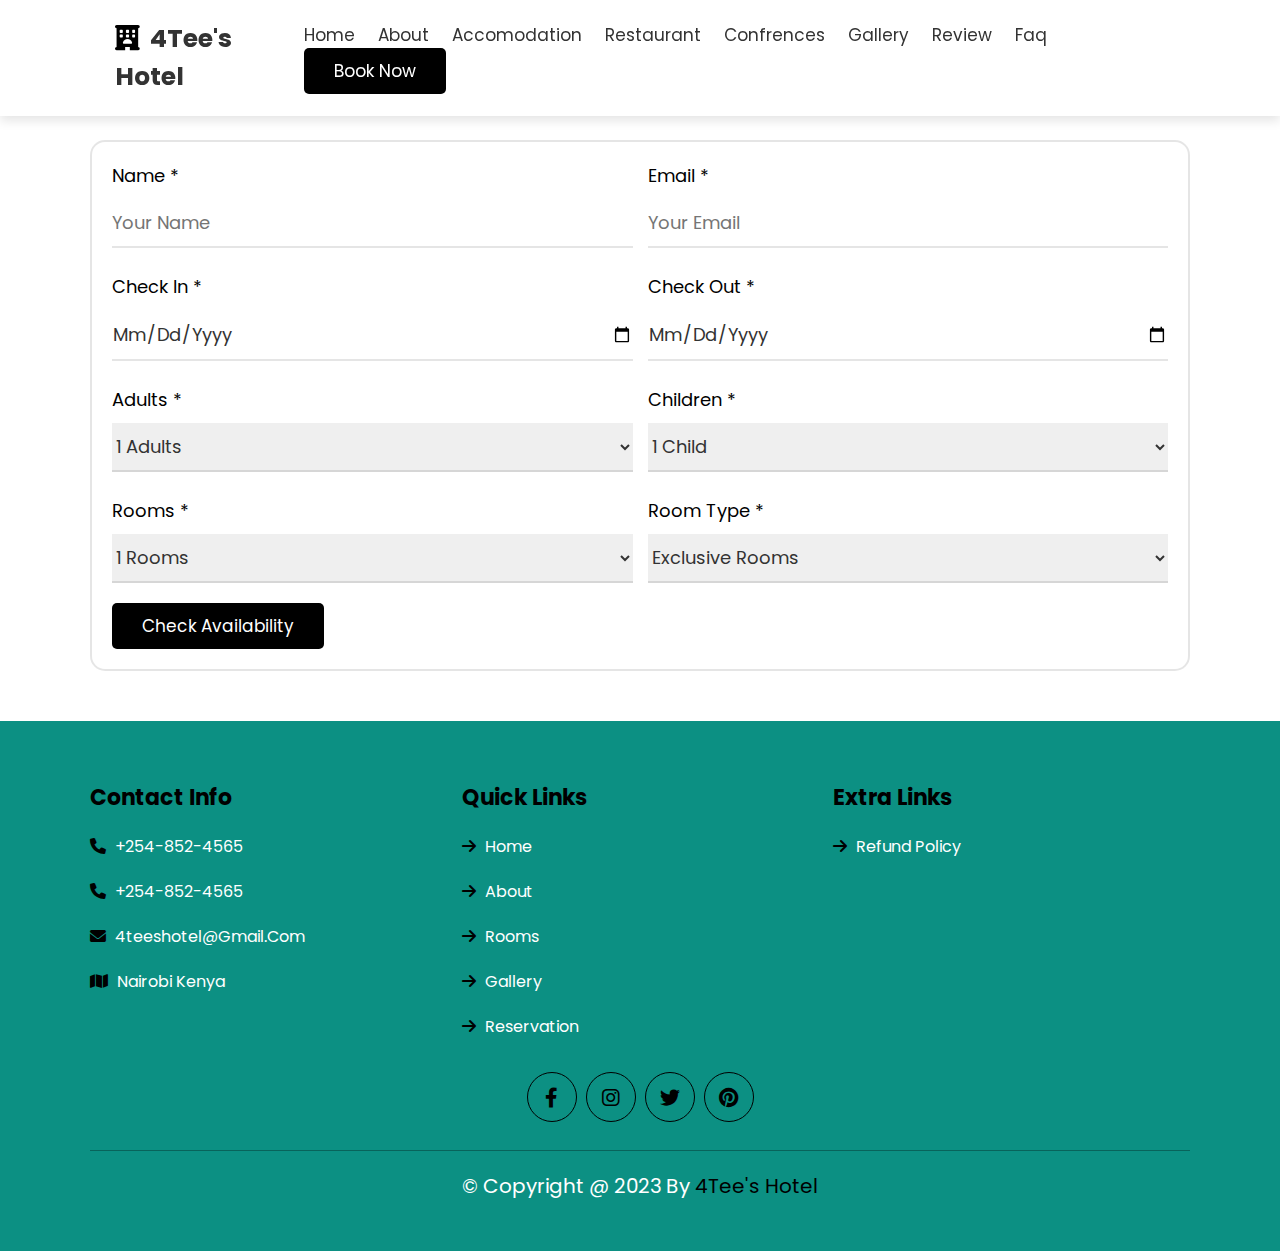
<file: reservation.html>
<!DOCTYPE html>
<html lang="en">
<head>
    <meta charset="UTF-8">
    <meta http-equiv="X-UA-Compatible" content="IE=edge">
    <meta name="viewport" content="width=device-width, initial-scale=1.0">
    <title>Hotel Website</title>
    <!-- font awesome cdn link  -->
    <link rel="stylesheet" href="https://cdnjs.cloudflare.com/ajax/libs/font-awesome/6.0.0/css/all.min.css">
    <!-- swiper js cdn link -->
    <link rel="stylesheet" href="https://cdn.jsdelivr.net/npm/swiper@9/swiper-bundle.min.css" />
        <!-- custom css link -->
    <link rel="stylesheet" href="style.css">
</head>
<body>

   <!-- header -->

   <header class="header">

    <a href="#" class="logo"> <i class="fas fa-hotel"></i> 4Tee's Hotel</a>

    <nav class="navbar">
      <a href="index.html">home</a>
      <a href="about.html">about</a>
      <a href="rooms.html">accomodation</a>
      <a href="index.html#restaurant">restaurant</a>
      <a href="index.html#confrences">confrences</a>
      <a href="gallery.html">gallery</a>
      <a href="index.html#review">review</a>
      <a href="index.html#faq">faq</a>
      <a href="reservation.html" class="btn"> book now</a>
    </nav>

    <div id="menu-btn" class="fas fa-bars"></div>

    </header>
    <!-- end -->

   <!-- reservation -->

   <section class="reservation" id="reservation">

      <h1 class="heading">book now</h1>

      <form action="">

         <div class="container">

            <div class="box">
               <p>name <span>*</span></p>
               <input type="text" class="input" placeholder="Your Name">
            </div>

            <div class="box">
               <p>email <span>*</span></p>
               <input type="text" class="input" placeholder="Your Email">
            </div>

            <div class="box">
               <p>check in <span>*</span></p>
               <input type="date" class="input">
            </div>

            <div class="box">
               <p>check out <span>*</span></p>
               <input type="date" class="input">
            </div>

            <div class="box">
               <p>adults <span>*</span></p>
               <select name="adults" class="input">
                  <option value="1">1 adults</option>
                  <option value="2">2 adults</option>
                  <option value="3">3 adults</option>
                  <option value="4">4 adults</option>
                  <option value="5">5 adults</option>
                  <option value="6">6 adults</option>
               </select>
            </div>

            <div class="box">
               <p>children <span>*</span></p>
               <select name="child" class="input">
                  <option value="1">1 child</option>
                  <option value="2">2 child</option>
                  <option value="3">3 child</option>
                  <option value="4">4 child</option>
                  <option value="5">5 child</option>
                  <option value="6">6 child</option>
               </select>
            </div>

            <div class="box">
               <p>rooms <span>*</span></p>
               <select name="rooms" class="input">
                  <option value="1">1 rooms</option>
                  <option value="2">2 rooms</option>
                  <option value="3">3 rooms</option>
                  <option value="4">4 rooms</option>
                  <option value="5">5 rooms</option>
                  <option value="6">6 rooms</option>
               </select>
            </div>

            <div class="box">
               <p>room type <span>*</span></p>
               <select name="type" class="input">
                  <option value="1">exclusive rooms</option>
                  <option value="2">family rooms</option>
                  <option value="3">daily rooms</option>
                  <option value="4">panoramic rooms</option>
               </select>
            </div>
   
         </div>

         <input type="submit" value="check availability" class="btn">

      </form>
   
   </section>


   <section class="footer">

        <div class="box-container">
  
           <div class="box">
              <h3>contact info</h3>
              <a href="#"> <i class="fas fa-phone"></i> +254-852-4565 </a>
              <a href="#"> <i class="fas fa-phone"></i> +254-852-4565</a>
              <a href="#"> <i class="fas fa-envelope"></i> 4teeshotel@gmail.com</a>
              <a href="#"> <i class="fas fa-map"></i> Nairobi Kenya</a>
           </div>
  
           <div class="box">
              <h3>quick links</h3>
              <a href="#"> <i class="fas fa-arrow-right"></i> home</a>
              <a href="#"> <i class="fas fa-arrow-right"></i> about</a>
              <a href="#"> <i class="fas fa-arrow-right"></i> rooms</a>
              <a href="#"> <i class="fas fa-arrow-right"></i> gallery</a>
              <a href="#"> <i class="fas fa-arrow-right"></i> reservation</a>
           </div>
  
           <div class="box">
              <h3>extra links</h3>
              <a href="#"> <i class="fas fa-arrow-right"></i> refund policy</a>
           </div>
  
        </div>
  
        <div class="share">
           <a href="#" class="fab fa-facebook-f"></a>
           <a href="#" class="fab fa-instagram"></a>
           <a href="#" class="fab fa-twitter"></a>
           <a href="#" class="fab fa-pinterest"></a>
        </div>
  
        <div class="credit">&copy; copyright @ 2023 by <span>4Tee's Hotel</span></div>
  
   </section>
  
   <!-- end -->

</body>
</html>
</file>
<file: style.css>
@import url('https://fonts.googleapis.com/css2?family=Poppins:wght@100;200;300;400;500;600&display=swap');

:root{
    --primary:#000000;
    --secondary:#0c9083;
    --black:#333;
    --white:#fff;
    --box-shadow: 0 .5rem 1rem rgba(0, 0, 0, 0.1);
}

*{
    font-family: 'Poppins', sans-serif;
    margin: 0; padding: 0;
    box-sizing: border-box;
    outline: none; border: none;
    text-decoration: none;
    text-transform: capitalize;
    transition: .2s linear;
}

html{
    font-size: 62.5%;
    overflow-x: hidden;
    scroll-padding-top: 9rem;
    scroll-behavior: smooth;
}

html::-webkit-scrollbar{
    width: .8rem;
}

html::-webkit-scrollbar-track{
    background: transparent;
}

html::-webkit-scrollbar-thumb{
    background: var(--primary);
    border-radius: .5rem;
}

section{
    padding: 5rem 7%;
}

.heading{
    font-size: 4rem;
    color: var(--primary);
    text-align: center;
    text-transform: uppercase;
    font-weight: bolder;
    margin-bottom: 3rem;
}

.btn{
    display: inline-block;
    margin-top: 1rem;
    padding: 1rem 3rem;
    background: var(--primary);
    border-radius: .5rem;
    color: var(--white);
    font-size: 1.7rem;
    cursor: pointer;
}

.btn:hover{
    background: var(--secondary);
}

/* header */

.header{
    position: fixed;
    top: 0; left: 0; right: 0;
    z-index: 1000;
    background: var(--white);
    box-shadow: var(--box-shadow);
    display: flex;
    align-items: center;
    justify-content: space-between;
    padding: 2rem 9%;
    
}

.header .logo{
    font-size: 2.5rem;
    font-weight: bolder;
    color: var(--black);
}

.header .logo i{
    color: var(--primary);
    padding-right: .5rem;
}

.header .navbar a{
    font-size: 1.7rem;
    color: var(--black);
    margin: 0 1rem;
}

.header .navbar a:hover{
    color: var(--primary);
}

.header .navbar .btn{
    margin-top: 0;
    color: var(--white);
}

.header .navbar .btn:hover{
    color: var(--white);
}

#menu-btn{
    display: none;
    font-size: 2.5rem;
    margin-left: 1.7rem;
    cursor: pointer;
    color: var(--black);
}

#menu-btn:hover{
    color: var(--primary);
}

/* end */

/* home */

.home{
    padding: 0;
}

.home .slide{
    min-height: 100vh;
    background-size: cover !important;
    background-position: center !important;
    display: flex;
    align-items: center;
    justify-content: center;
    z-index: -1;
}

.home .slide .content{
    width: 80rem;
    text-align: center;
}

.home .slide .content h3{
    font-size: 4rem;
    text-transform: uppercase;
    color: var(--white);
    line-height: 1.1;
    padding: 2rem 0;
}

.swiper-button-next,
.swiper-button-prev{
    height: 5rem;
    width: 5rem;
    line-height: 5rem;
    background: var(--white);
    color: var(--black);
}

.swiper-button-next:hover,
.swiper-button-prev:hover{
    background: var(--primary);
    color: var(--white);
}

.swiper-button-next::after,
.swiper-button-prev::after{
    font-size: 2rem;
}

/* end */

/* availability */

.availability form{
    display: flex;
    flex-wrap: wrap;
    gap: 1.5rem;
    background: #eee;
    padding: 2rem;
    border-radius: .5rem;
}

.availability form .box{
    flex: 1 1 20rem;
}

.availability form .box p{
    font-size: 2rem;
    color: var(--primary);
}

.availability form .box .input{
    width: 100%;
    padding: 1rem;
    font-size: 1.8rem;
    color: var(--black);
    margin: 1rem 0;
    border-radius: .5rem;
}

/* end */

/* about */

.about .row{
    display: flex;
    flex-wrap: wrap;
    align-items: center;
    gap: 6rem;
}

.about .row .image{
    flex: 1 1 30rem;
}

.about .row .image img{
    width: 100%;
}

.about .row .content{
    flex: 1 1 51rem;
}

.about .row .content h3{
    font-size: 3.5rem;
    color: var(--primary);
    padding: 2rem 0;
}

.about .row .content p{
    font-size: 1.6rem;
    color: #666;
    padding: 1rem 0;
    line-height: 1.8;
}

/* end */

/* rooms */

.accomodation .slide{
    background: var(--white);
    border: .1rem solid rgba(0, 0, 0, 0.2);
    border-radius: .5rem;
    box-shadow: var(--box-shadow);
    margin-bottom: 4rem;
}

.accomodation .slide .image{
    height: 25rem;
    width: 100%;
    padding: 1.5rem;
    overflow: hidden;
    position: relative;
}

.accomodation .slide .image img{
    width: 100%;
    height: 100%;
    border-radius: .5rem;
    object-fit: cover;
}

.accomodation .slide .image .price{
    position: absolute;
    top: 2.5rem; left: 2.5rem;
    background: var(--primary);
    color: var(--white);
    font-size: 1.7rem;
    padding: .5rem 1rem;
    border-radius: .5rem;
    text-transform: lowercase;
}

.accomodation .slide .image .fa-shopping-cart{
    position: absolute;
    top: 2.5rem; right: 2.5rem;
    height: 4.5rem;
    width: 4.5rem;
    line-height: 4.5rem;
    text-align: center;
    font-size: 2rem;
    background: var(--white);
    color: var(--black);
    border-radius: 50%;
}

.accomodation .slide .image .fa-shopping-cart:hover{
    background: var(--secondary);
    color: var(--white);
}

.accomodation .slide .content{
    padding: 2rem;
    padding-top: 0;
}

.accomodation .slide .content h3{
    font-size: 2.5rem;
    color: var(--black);
}

.accomodation .slide .content p{
    font-size: 1.6rem;
    color: #666;
    padding: .5rem 0;
    line-height: 1.5;
}

.accomodation .slide .content .stars{
    padding: 1rem 0;
}

.accomodation .slide .content .stars i{
    font-size: 1.7rem;
    color: var(--primary);
}

/* end */

/* services */

.services .box-container{
    display: grid;
    grid-template-columns: repeat(auto-fit, minmax(16rem,1fr));
    gap: 2rem;
}

.services .box-container .box{
    text-align: center;
}

.services .box-container .box img{
    height: 10rem;
    margin-bottom: .7rem;
}

.services .box-container .box h3{
    font-size: 1.7rem;
    color: var(--black);
    padding: .5rem 0;
}

/* end */

/* gallery */

.gallery .slide{
    height: 30rem;
    position: relative;
    overflow: hidden;
}

.gallery .slide img{
    height: 100%;
    width: 100%;
    object-fit: cover;
}

.gallery .slide .icon{
    display: none;
    align-items: center;
    justify-content: center;
    position: absolute;
    top: 0; left: 0;
    z-index: 10;
    height: 100%;
    width: 100%;
    background: rgba(0, 0, 0, 0.5);
}

.gallery .slide .icon i{
    font-size: 6rem;
    color: var(--white);
}

.gallery .slide:hover .icon{
    display: flex;
}

/* end */

/*confrences*/

.confrences .row{
    display: flex;
    flex-wrap: wrap;
    align-items: center;
    gap: 6rem;
}

.confrences .row .image{
    flex: 1 1 30rem;
}

.confrences .row .image img{
    width: 100%;
}

.confrences .row .content{
    flex: 1 1 51rem;
}

.confrences .row .content h3{
    font-size: 3.5rem;
    color: var(--primary);
    padding: 2rem 0;
}

.confrences .row .content p{
    font-size: 1.6rem;
    color: #666;
    padding: 1rem 0;
    line-height: 1.8;
}
/*end*/

.restaurant .row{
    display: flex;
    flex-wrap: wrap;
    align-items: center;
    gap: 6rem;
}

.restaurant .row .image{
    flex: 1 1 30rem;
}

.restaurant .row .image img{
    width: 100%;
}

.restaurant .row .content{
    flex: 1 1 51rem;
}

.restaurant .row .content h3{
    font-size: 3.5rem;
    color: var(--primary);
    padding: 2rem 0;
}

.restaurant .row .content p{
    font-size: 1.6rem;
    color: #666;
    padding: 1rem 0;
    line-height: 1.8;
/* end */
/* review */

.review{
    background-image: url("images/review.jpg");
    background-repeat: no-repeat;
    background-size: cover;
    width: 100%;
    height: rem;
    position: relative;
    margin: 4rem 0;
    
}
}
.review .review-slider{
    background: var(--secondary);
    padding: 2rem;
    width: 80%;
    margin: 0 auto;
    height: 145%;
    margin-top: -8rem;
    padding-top: 6%;
    color: var(--white);
    box-shadow: var(--box-shadow);
}

.review .slide{
    text-align: center;
}

.review .slide .heading{
    color: var(--white);
}

.review .slide i{
    font-size: 6rem;
    color: var(--primary);
}

.review .slide p{
    padding-bottom: 1.5rem;
    padding-top: 3rem;
    font-size: 1.5rem;
    line-height: 1.8;
    color: var(--white);
}

.review .slide .user{
    display: flex;
    gap: 1.5rem;
    align-items: center;
    justify-content: center;
    padding: 1rem 0;
    border-radius: .5rem;
}


.review .slide .user img{
    height: 7rem;
    width: 7rem;
    border-radius: 15%;
    object-fit: cover;
}

.review .slide .user h3{
    font-size: 2rem;
    color: var(--black);
    padding-bottom: .5rem;
}

.review .slide .user i{
    font-size: 1.3rem;
    color: var(--primary);
}

/* end */

/* faq */

.faqs .row{
    display: flex;
    flex-wrap: wrap;
    gap: 2rem;
    align-items: center;
}

.faqs .row .image{
    flex: 1 1 40rem;
}

.faqs .row .image img{
    width: 100%;
}

.faqs .row .content{
    flex: 1 1 40rem;
}

.faqs .row .content .box{
    margin-top: 2rem;
}

.faqs .row .content .box h3{
    font-size: 2rem;
    color: var(--primary);
    padding: 1.5rem;
    cursor: pointer;
}

.faqs .row .content .box p{
    font-size: 1.6rem;
    padding: 1.5rem 2rem;
    line-height: 2;
    color: var(--secondary);
    box-shadow: var(--box-shadow);
    display: none;
}

.faqs .row .content .box.active p{
    display: inline-block;
}

/* end */

/* reservation */

.reservation form{
    padding: 2rem;
    border: .2rem solid rgba(0, 0, 0, 0.1);
    border-radius: 1.5rem;
}

.reservation form .container{
    display: flex;
    flex-wrap: wrap;
    gap: 1.5rem;
}

.reservation form .container .box{
    flex: 1 1 40rem;
}

.reservation form .container .box p{
    font-size: 1.8rem;
    color: var(--primary);
}

.reservation form .container .box .input{
    font-size: 1.8rem;
    width: 100%;
    padding: 1rem 0;
    margin: 1rem 0;
    border-bottom: .2rem solid rgba(0, 0, 0, 0.1);
    color: var(--black);
}

/* end */

/* footer */

.footer{
    background: var(--secondary);
}

.footer .box-container{
    display: grid;
    grid-template-columns: repeat(auto-fit, minmax(25rem, 1fr));
    gap: 1.5rem;
}

.footer .box-container .box h3{
    font-size: 2.2rem;
    padding: 1rem 0;
    color: var(--primary);
}

.footer .box-container .box a{
    font-size: 1.6rem;
    display: block;
    color: var(--white);
    padding: 1rem 0;
}

.footer .box-container .box a i{
    color: var(--primary);
    padding-right: .5rem;
}

.footer .box-container .box a:hover{
    color: var(--primary);
}

.footer .share{
    padding-top: 2rem;
    text-align: center;
}

.footer .share a{
    color: var(--primary);
    font-size: 2rem;
    width: 5rem;
    height: 5rem;
    line-height: 5rem;
    border-radius: 50%;
    border: .1rem solid var(--primary);
    margin: .3rem;
}

.footer .share a:hover{
    color: var(--white);
    background: var(--primary);
    transform: rotate(360deg);
}

.footer .credit{
    font-size: 2rem;
    text-align: center;
    margin-top: 2.5rem;
    padding-top: 2rem;
    border-top: .1rem solid rgba(0, 0, 0, 0.3);
    color: var(--white);
}

.footer .credit span{
    color: var(--primary);
}

/* end */

















/* media queries */

@media (max-width:991px){

    html{
        font-size: 55%;
    }

    .header{
        padding: 2rem 3rem;
    }

}

@media (max-width: 768px){

    #menu-btn{
        display: inline-block;
    }

    .header .navbar{
        position: absolute;
        top: 110%; right: -110%;
        width: 30rem;
        box-shadow: var(--box-shadow);
        background: var(--white);
        border-radius: .5rem;
    }

    .header .navbar.active{
        right: 2rem;
        transition: .4s linear;
    }

    .header .navbar a{
        font-size: 2rem;
        margin: 2rem 2.5rem;
        display: block;
    }

    .home .slide .content{
        width: 50rem;
    }

    .review .review-slider{
        width: 100%;
        padding: 1rem;
        padding-top: 15%;
    }

}

@media (max-width: 450px){

    html{
        font-size: 50%;
    }

    .home .slide .content{
        width: 30rem;
    }

    .home .slide .content h3{
        font-size: 3rem;
    }

}
</file>
